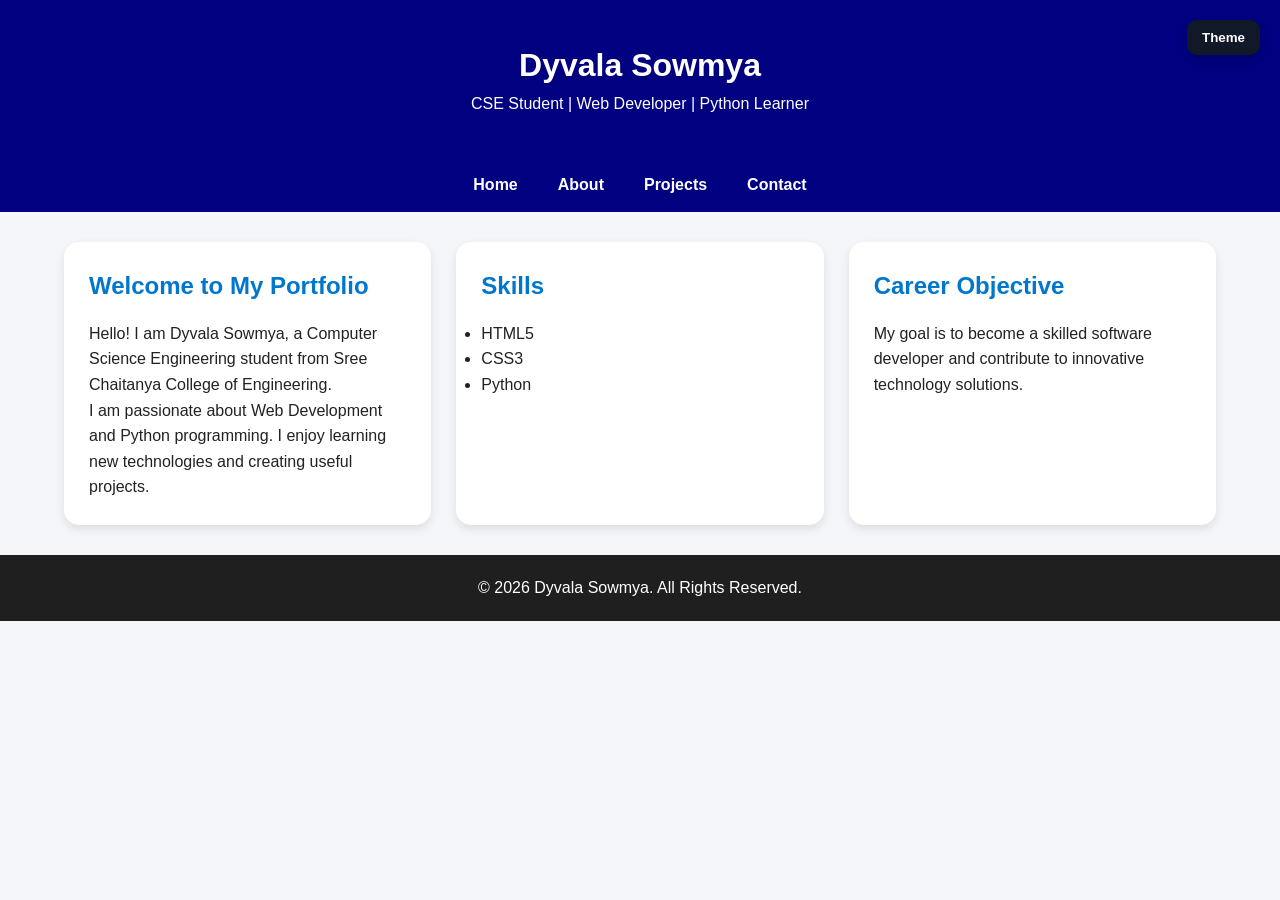
<file: index.html>
<!DOCTYPE html>
<html lang="en">
<head>
    <meta charset="UTF-8">
    <meta name="viewport" content="width=device-width, initial-scale=1.0">
    <meta name="description" content="Portfolio website of Dyvala Sowmya, CSE student, web developer and Python learner.">
    <meta name="keywords" content="Portfolio, CSE Student, HTML, CSS, Python">
    <meta name="author" content="Dyvala Sowmya">

    <title>Dyvala Sowmya Portfolio</title>

    <link rel="stylesheet" href="style.css">
</head>

<body>
    <button class="theme-btn" onclick="toggleTheme()">
Theme
</button>

<header>
    <h1>Dyvala Sowmya</h1>
    <p>CSE Student | Web Developer | Python Learner</p>
</header>

<nav aria-label="Main Navigation">
    <a href="index.html" aria-label="Home Page">Home</a>
    <a href="about.html" aria-label="About Page">About</a>
    <a href="projects.html" aria-label="Projects Page">Projects</a>
    <a href="contact.html" aria-label="Contact Page">Contact</a>
</nav>

<main>

<section>
    <h2>Welcome to My Portfolio</h2>

    <p>
        Hello! I am Dyvala Sowmya, a Computer Science Engineering student
        from Sree Chaitanya College of Engineering.
    </p>

    <p>
        I am passionate about Web Development and Python programming.
        I enjoy learning new technologies and creating useful projects.
    </p>
</section>

<section>
    <h2>Skills</h2>

    <ul aria-label="Technical Skills">
        <li>HTML5</li>
        <li>CSS3</li>
        <li>Python</li>
    </ul>
</section>

<section>
    <h2>Career Objective</h2>

    <p>
        My goal is to become a skilled software developer and contribute
        to innovative technology solutions.
    </p>
</section>

</main>

<footer>
    <p>&copy; 2026 Dyvala Sowmya. All Rights Reserved.</p>
</footer>
<script>
function toggleTheme(){
    document.body.classList.toggle("dark-mode");
}
</script>

</body>
</html>
</file>
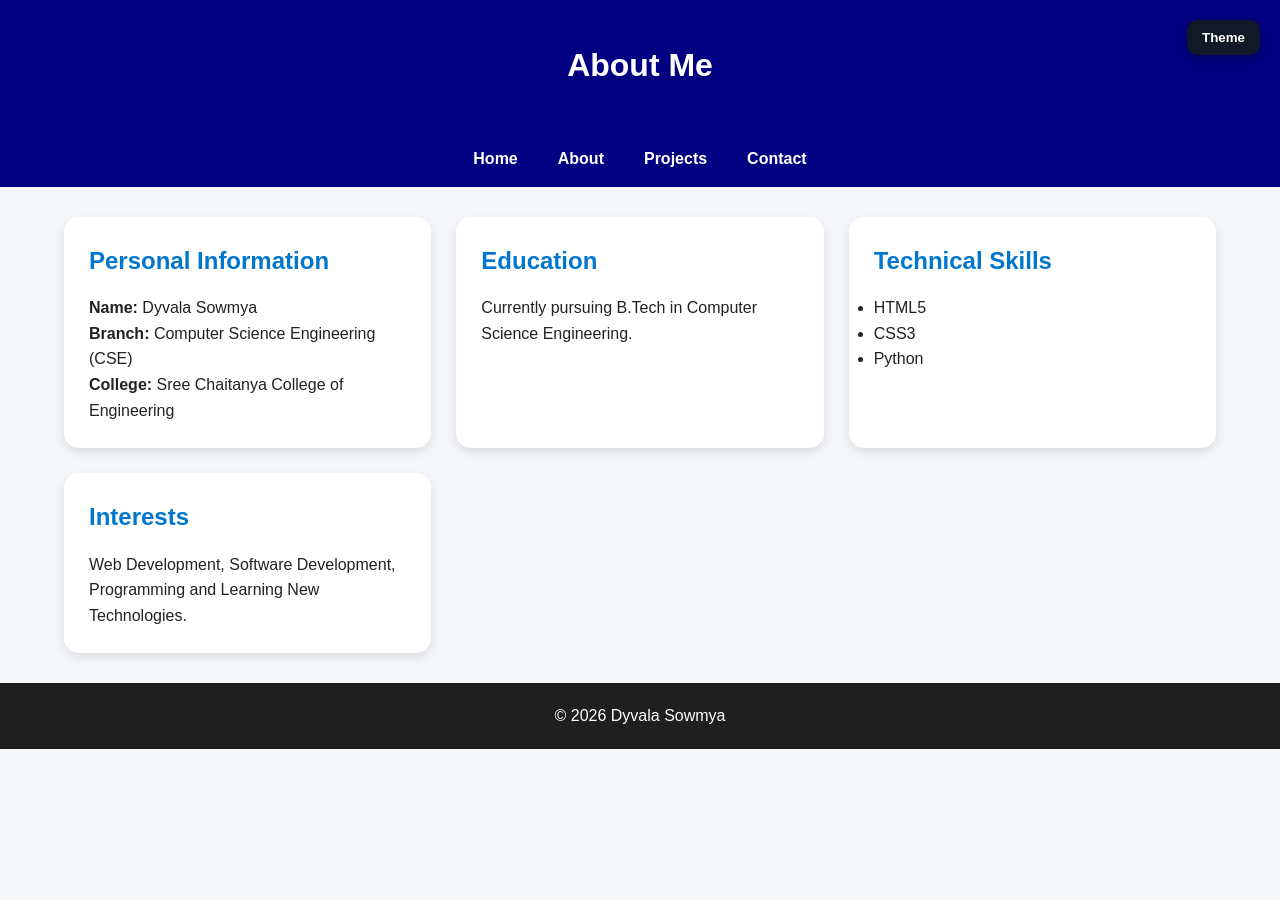
<file: about.html>
<!DOCTYPE html>
<html lang="en">
<head>
    <meta charset="UTF-8">
    <meta name="viewport" content="width=device-width, initial-scale=1.0">
    <meta name="description" content="About Dyvala Sowmya">
    <title>About Me</title>
    <link rel="stylesheet" href="style.css">
</head>
<body>
    <button class="theme-btn" onclick="toggleTheme()">
Theme
</button>

<header>
    <h1>About Me</h1>
</header>

<nav aria-label="Main Navigation">
    <a href="index.html" aria-label="Home Page">Home</a>
    <a href="about.html" aria-label="About Page">About</a>
    <a href="projects.html" aria-label="Projects Page">Projects</a>
    <a href="contact.html" aria-label="Contact Page">Contact</a>
</nav>

<main>

<section>
    <h2>Personal Information</h2>
    <p><strong>Name:</strong> Dyvala Sowmya</p>
    <p><strong>Branch:</strong> Computer Science Engineering (CSE)</p>
    <p><strong>College:</strong> Sree Chaitanya College of Engineering</p>
</section>

<section>
    <h2>Education</h2>
    <p>Currently pursuing B.Tech in Computer Science Engineering.</p>
</section>

<section>
    <h2>Technical Skills</h2>
    <ul aria-label="Technical Skills">
        <li>HTML5</li>
        <li>CSS3</li>
        <li>Python</li>
    </ul>
</section>

<section>
    <h2>Interests</h2>
    <p>Web Development, Software Development, Programming and Learning New Technologies.</p>
</section>

</main>

<footer>
    <p>&copy; 2026 Dyvala Sowmya</p>
</footer>
<script>
function toggleTheme(){
    document.body.classList.toggle("dark-mode");
}
</script>

</body>
</html>
</file>
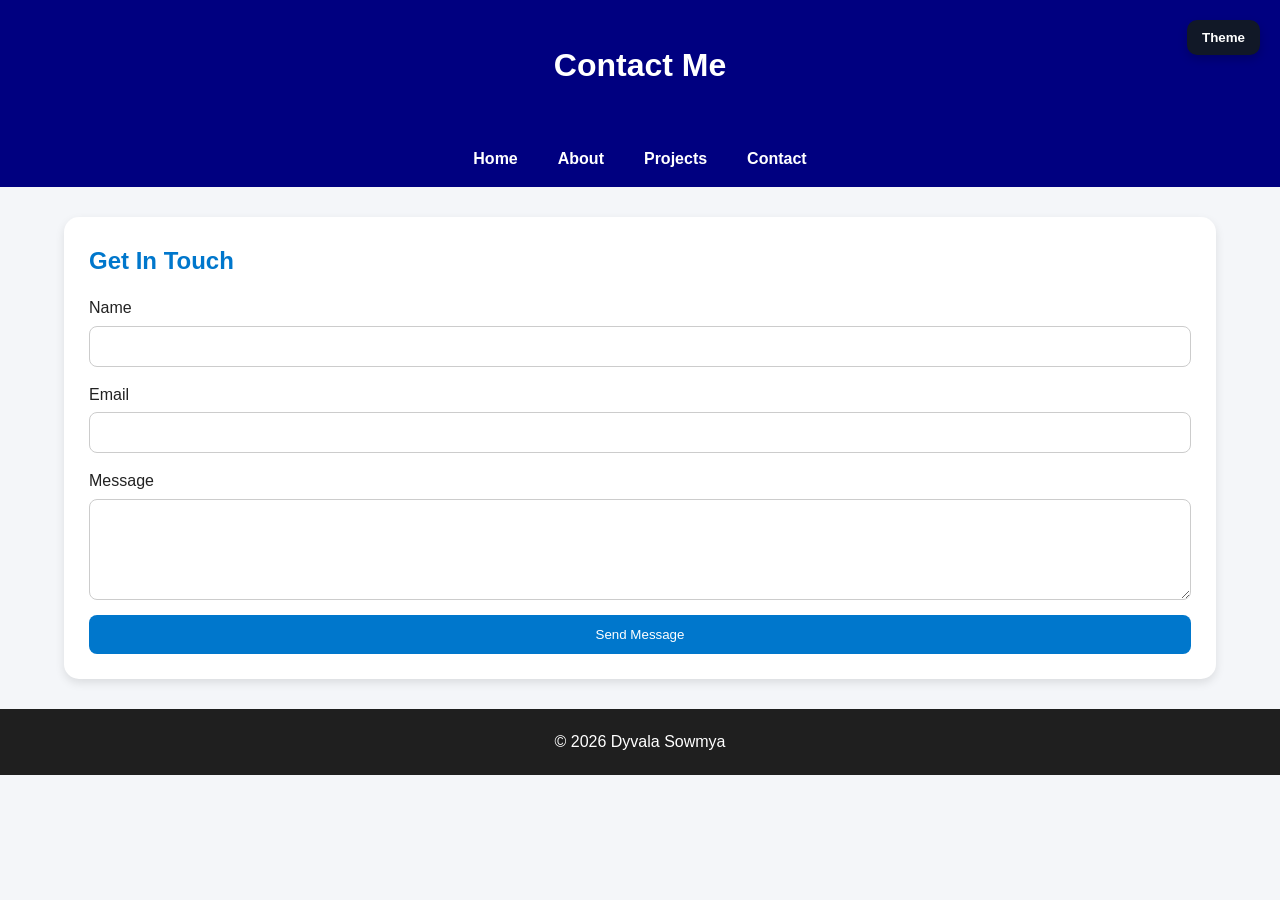
<file: contact.html>
<!DOCTYPE html>
<html lang="en">
<head>
    <meta charset="UTF-8">
    <meta name="viewport" content="width=device-width, initial-scale=1.0">
    <meta name="description" content="Contact Dyvala Sowmya">
    <title>Contact</title>
    <link rel="stylesheet" href="style.css">
</head>
<body>
    <button class="theme-btn" onclick="toggleTheme()">
Theme
</button>

<header>
    <h1>Contact Me</h1>
</header>

<nav aria-label="Main Navigation">
    <a href="index.html" aria-label="Home Page">Home</a>
    <a href="about.html" aria-label="About Page">About</a>
    <a href="projects.html" aria-label="Projects Page">Projects</a>
    <a href="contact.html" aria-label="Contact Page">Contact</a>
</nav>
<main>

<section>
    <h2>Get In Touch</h2>

    <form aria-label="Contact Form">

        <label for="name">Name</label>
        <input
            type="text"
            id="name"
            name="name"
            aria-label="Enter your name"
            required>

        <label for="email">Email</label>
        <input
            type="email"
            id="email"
            name="email"
            aria-label="Enter your email"
            required>

        <label for="message">Message</label>
        <textarea
            id="message"
            name="message"
            rows="5"
            aria-label="Enter your message"
            required></textarea>

        <button type="submit">Send Message</button>

    </form>

</section>

</main>

<footer>
    <p>&copy; 2026 Dyvala Sowmya</p>
</footer>
<script>
function toggleTheme(){
    document.body.classList.toggle("dark-mode");
}
</script>

</body>
</html>
</file>
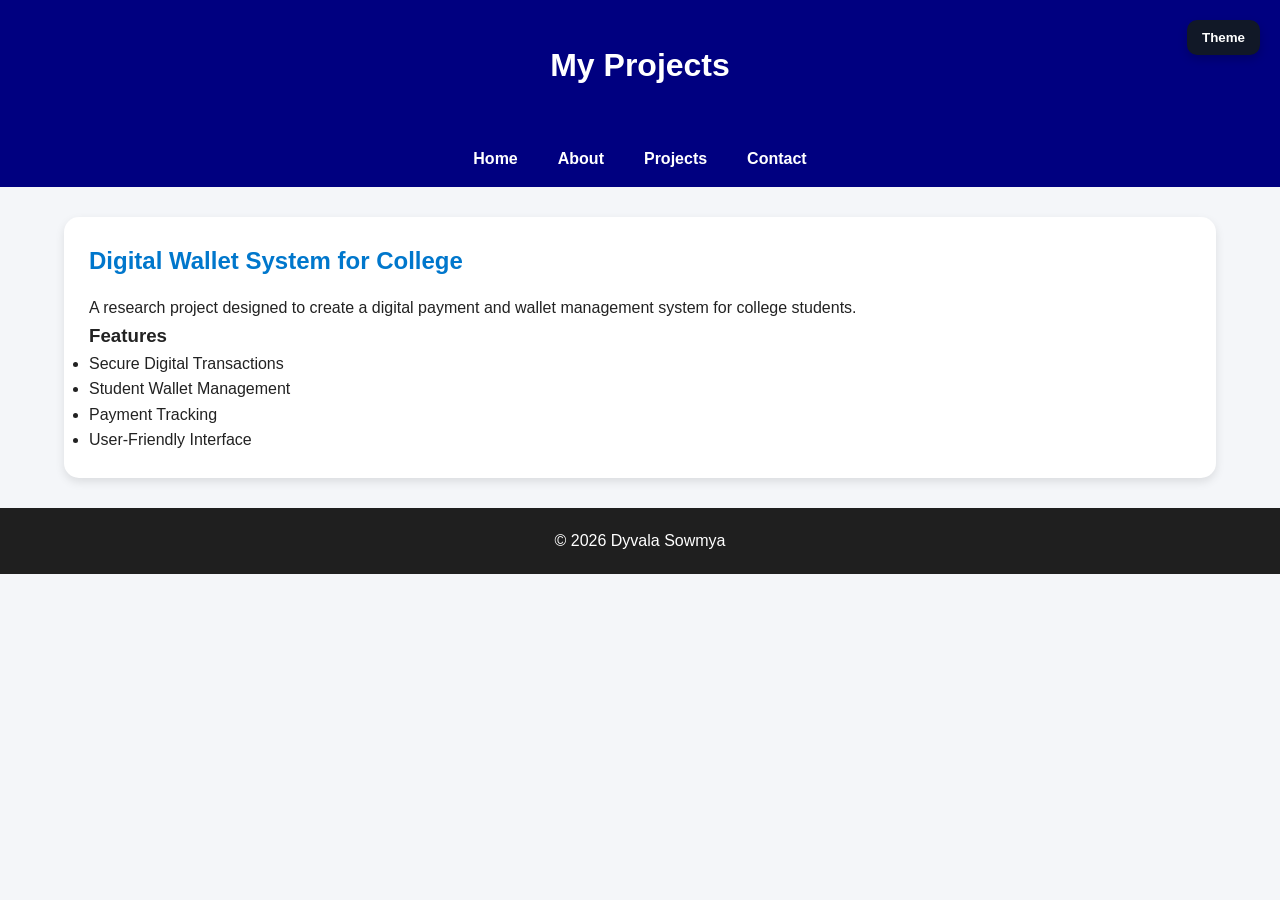
<file: projects.html>
<!DOCTYPE html>
<html lang="en">
<head>
    <meta charset="UTF-8">
    <meta name="viewport" content="width=device-width, initial-scale=1.0">
    <meta name="description" content="Projects by Dyvala Sowmya">
    <title>Projects</title>
    <link rel="stylesheet" href="style.css">
</head>
<body>
    <button class="theme-btn" onclick="toggleTheme()">
Theme
</button>

<header>
    <h1>My Projects</h1>
</header>

<nav aria-label="Main Navigation">
    <a href="index.html" aria-label="Home Page">Home</a>
    <a href="about.html" aria-label="About Page">About</a>
    <a href="projects.html" aria-label="Projects Page">Projects</a>
    <a href="contact.html" aria-label="Contact Page">Contact</a>
</nav>

<main>

<section>
    <h2>Digital Wallet System for College</h2>

    <p>
        A research project designed to create a digital payment and wallet
        management system for college students.
    </p>

    <h3>Features</h3>

    <ul aria-label="Project Features">
        <li>Secure Digital Transactions</li>
        <li>Student Wallet Management</li>
        <li>Payment Tracking</li>
        <li>User-Friendly Interface</li>
    </ul>
</section>

</main>

<footer>
    <p>&copy; 2026 Dyvala Sowmya</p>
</footer>
<script>
function toggleTheme(){
    document.body.classList.toggle("dark-mode");
}
</script>
<script>
function toggleTheme(){
    document.body.classList.toggle("dark-mode");
}
</script>
</body>
</html>
</file>
<file: style.css>
:root{
    --primary:#0077cc;
    --secondary:#1f1f1f;
    --bg:#f4f6f9;
    --card:#ffffff;
    --text:#222;
}

.dark-mode{
    --primary:#4da6ff;
    --secondary:#0f172a;
    --bg:#0f172a;
    --card:#1e293b;
    --text:#ffffff;
}

*{
    margin:0;
    padding:0;
    box-sizing:border-box;
}

body{
    font-family:Arial, sans-serif;
    background:var(--bg);
    color:var(--text);
    line-height:1.6;
    transition: all 0.4s ease;
}

header{
    background: navy;
    color: white;
    text-align: center;
    padding: 40px 20px;
}

nav{
    background: navy;
    display: flex;
    justify-content: center;
    align-items: center;
    gap: 40px;
    padding: 15px;
    flex-wrap: nowrap;
}

nav a{
    color:white;
    text-decoration:none;
    font-weight:bold;
}

nav a:hover{
    color:#00d4ff;
}

main{
    width:90%;
    max-width:1200px;
    margin:30px auto;

    display:grid;
    grid-template-columns:repeat(auto-fit,minmax(300px,1fr));
    gap:25px;
}

section{
    background:var(--card);
    padding:25px;
    border-radius:15px;
    box-shadow:0 4px 10px rgba(0,0,0,0.1);
    transition: all 0.4s ease;
}

h2{
    color:var(--primary);
    margin-bottom:15px;
}

footer{
    text-align:center;
    background:var(--secondary);
    color:white;
    padding:20px;
    margin-top:30px;
}

form{
    display:flex;
    flex-direction:column;
}

input,
textarea{
    padding:12px;
    margin-top:5px;
    margin-bottom:15px;
    border:1px solid #ccc;
    border-radius:8px;
}

button{
    background:var(--primary);
    color:white;
    border:none;
    padding:12px;
    border-radius:8px;
    cursor:pointer;
}

button:hover{
    opacity:0.9;
}

.theme-btn{
    position:fixed;
    top:20px;
    right:20px;
    background:#111827;
    color:white;
    border:none;
    padding:10px 15px;
    border-radius:10px;
    cursor:pointer;
    font-weight:bold;
    box-shadow:0 4px 10px rgba(0,0,0,0.2);
}

.theme-btn:hover{
    transform:scale(1.05);
}
@media(max-width:768px){

    header h1{
        font-size:28px;
    }

    nav{
        gap:20px;
        flex-wrap:wrap;
    }

    main{
        grid-template-columns:1fr;
    }
}
</file>
